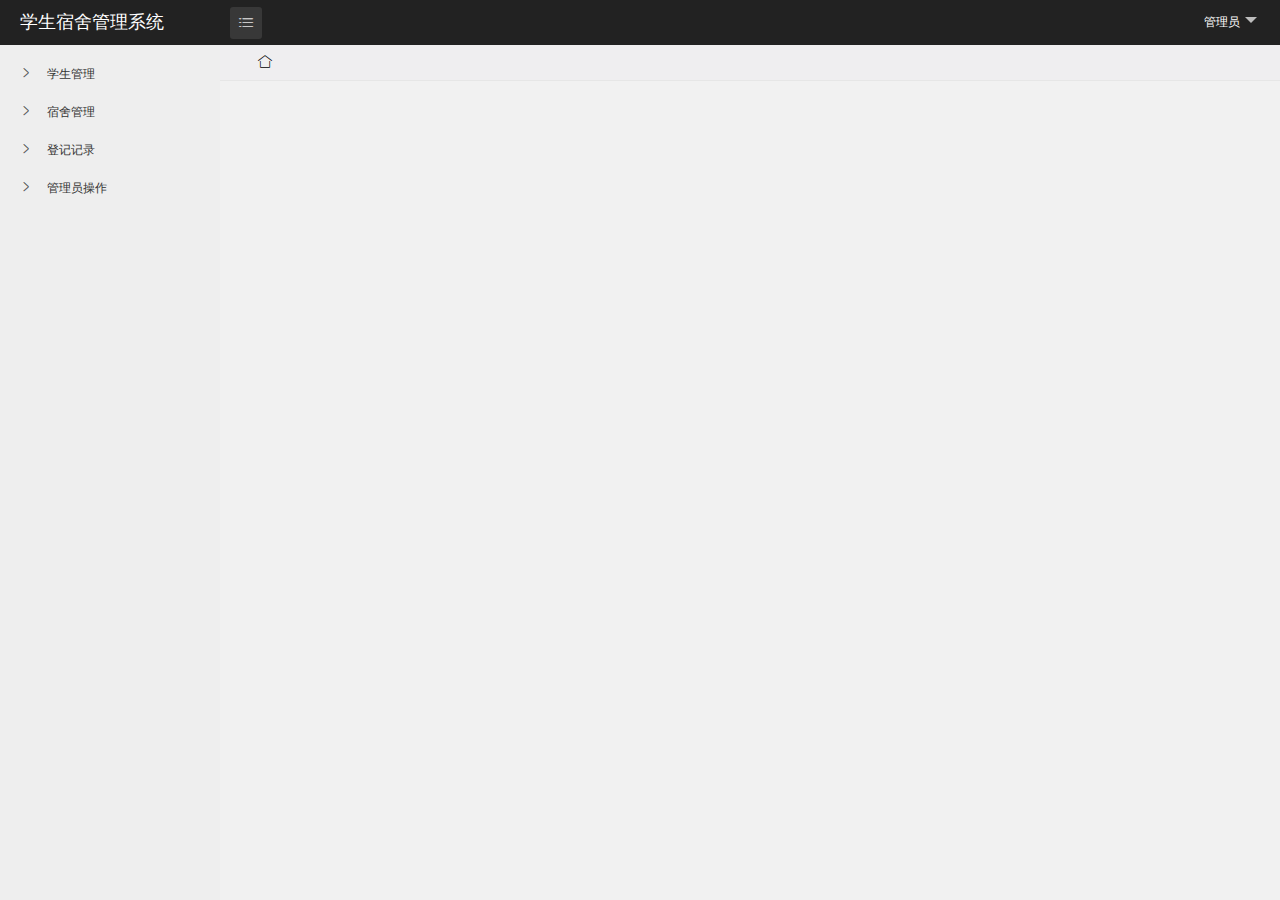
<file: src/main/resources/static/index.html>
<!doctype html>
<html class="x-admin-sm">
    <head>
        <meta charset="UTF-8">
        <title>学生宿舍管理系统</title>
        <meta name="renderer" content="webkit|ie-comp|ie-stand">
        <meta http-equiv="X-UA-Compatible" content="IE=edge,chrome=1">
        <meta name="viewport" content="width=device-width,user-scalable=yes, minimum-scale=0.4, initial-scale=0.8,target-densitydpi=low-dpi" />
        <meta http-equiv="Cache-Control" content="no-siteapp" />
        <link rel="stylesheet" href="./css/font.css">
        <link rel="stylesheet" href="./css/xadmin.css">
        <!-- <link rel="stylesheet" href="./css/theme5.css"> -->
        <script src="./lib/layui/layui.js" charset="utf-8"></script>
        <script type="text/javascript" src="./js/xadmin.js"></script>
        <!-- 让IE8/9支持媒体查询，从而兼容栅格 -->
        <!--[if lt IE 9]>
          <script src="https://cdn.staticfile.org/html5shiv/r29/html5.min.js"></script>
          <script src="https://cdn.staticfile.org/respond.js/1.4.2/respond.min.js"></script>
        <![endif]-->

    </head>
    <body class="index">
        <!-- 顶部开始 -->
        <div class="container">
            <div class="logo">
                <a href="./index.html">学生宿舍管理系统</a></div>
            <div class="left_open">
                <a><i title="展开左侧栏" class="iconfont">&#xe699;</i></a>
            </div>
            
            <ul class="layui-nav right" lay-filter="">
                <li class="layui-nav-item">
                    <a href="javascript:;">管理员</a>
                    <dl class="layui-nav-child">
                        <!-- 二级菜单 -->
                        <dd>
                            <a onclick="xadmin.open('个人信息','')">个人信息</a></dd>

                        <dd>
                            <a href="./login.html">退出</a></dd>
                    </dl>
                </li>
            </ul>
        </div>
        <!-- 顶部结束 -->


        <!-- 中部开始 -->
        <!-- 左侧菜单开始 -->
        <div class="left-nav">
            <div id="side-nav">
                <ul id="nav">
                    <li>
                        <a onclick="xadmin.add_tab('学生管理','student-admin.html')">
                            <i class="iconfont">&#xe6a7;</i>
                            <cite>学生管理</cite></a>
                    </li>

                    <li>
                        <a onclick="xadmin.add_tab('宿舍管理','dormitory-admin.html')">
                            <i class="iconfont">&#xe6a7;</i>
                            <cite>宿舍管理</cite></a>
                    </li>
                    <li>
                        <a onclick="xadmin.add_tab('登记记录','register-admin.html')">
                            <i class="iconfont">&#xe6a7;</i>
                            <cite>登记记录</cite></a>
                    </li>

                    <li>
                        <a onclick="xadmin.add_tab('管理员操作','admin-admin.html')">
                            <i class="iconfont">&#xe6a7;</i>
                            <cite>管理员操作</cite></a>
                    </li>

                </ul>
            </div>
        </div>
        <!-- <div class="x-slide_left"></div> -->
        <!-- 左侧菜单结束 -->

        <!-- 右侧主体开始 -->
        <div class="page-content">
            <div class="layui-tab tab" lay-filter="xbs_tab" lay-allowclose="false">
                <ul class="layui-tab-title">
                    <li class="home">
                        <i class="layui-icon">&#xe68e;</i></li></ul>
                <div class="layui-tab-content">
                    <div class="layui-tab-item layui-show">
<!--                        <iframe src='' frameborder="0" scrolling="yes" class="x-iframe"></iframe>-->
                    </div>
                </div>
<!--                <div id="tab_show"></div>-->
            </div>
        </div>
        <div class="page-content-bg"></div>
        <style id="theme_style"></style>
        <!-- 右侧主体结束 -->
        <!-- 中部结束 -->
    </body>

</html>
</file>
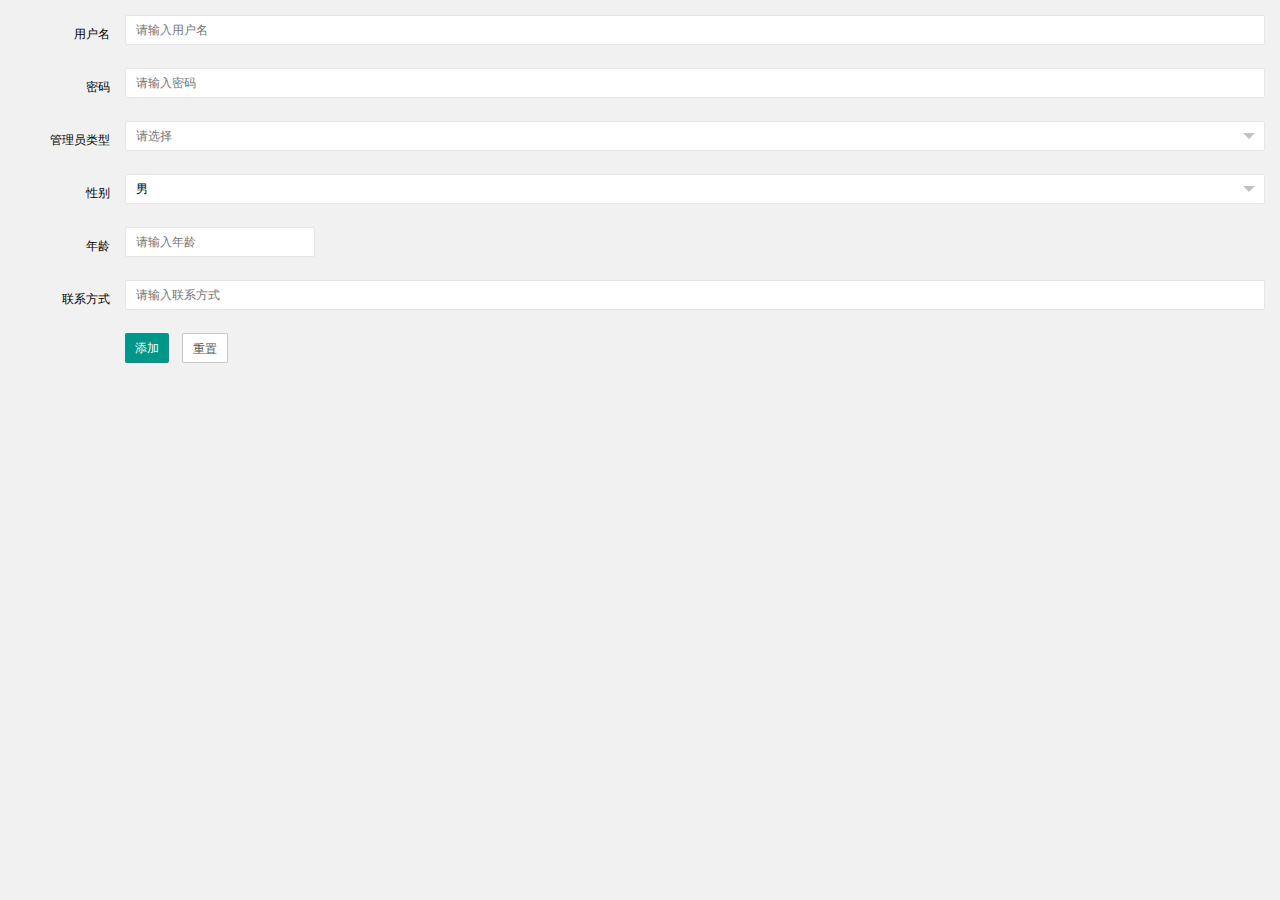
<file: src/main/resources/static/admin-admin-add.html>
<!DOCTYPE html>
<html class="x-admin-sm">

<head>
  <meta charset="UTF-8">
  <title>欢迎页面-X-admin2.2</title>
  <meta name="renderer" content="webkit">
  <meta http-equiv="X-UA-Compatible" content="IE=edge,chrome=1">
  <meta name="viewport" content="width=device-width,user-scalable=yes, minimum-scale=0.4, initial-scale=0.8,target-densitydpi=low-dpi" />
  <link rel="stylesheet" href="./css/font.css">
  <link rel="stylesheet" href="./css/xadmin.css">
  <script type="text/javascript" src="./lib/layui/layui.js" charset="utf-8"></script>
  <script type="text/javascript" src="./js/xadmin.js"></script>
  <!-- 让IE8/9支持媒体查询，从而兼容栅格 -->
  <!--[if lt IE 9]>
  <script src="https://cdn.staticfile.org/html5shiv/r29/html5.min.js"></script>
  <script src="https://cdn.staticfile.org/respond.js/1.4.2/respond.min.js"></script>
  <![endif]--></head>

<body>
<div class="layui-fluid">
  <div class="layui-row">
    <form class="layui-form" action="" id="addForm">
      <div class="layui-form-item">
        <label class="layui-form-label">用户名</label>
        <div class="layui-input-block">
          <input type="text" name="username" id="username" required  lay-verify="required" placeholder="请输入用户名" autocomplete="off" class="layui-input">
        </div>
      </div>
      <div class="layui-form-item">
        <label class="layui-form-label">密码</label>
        <div class="layui-input-block">
          <input type="password" name="password" id="password" required  lay-verify="required" placeholder="请输入密码" autocomplete="off" class="layui-input">
        </div>
      </div>
      <div class="layui-form-item">
        <label class="layui-form-label">管理员类型</label>
        <div class="layui-input-block">
          <select name="issuper" lay-verify="required">
            <option value=""></option>
            <option value="0">管理员</option>
            <option value="1">超级管理员</option>
          </select>
        </div>
      </div>
      <div class="layui-form-item">
        <label class="layui-form-label">性别</label>
        <div class="layui-input-block">
          <select name="sex" id="sex" lay-verify="required">
            <option value="男">男</option>
            <option value="女">女</option>
          </select>
        </div>
      </div>
      <div class="layui-form-item">
        <label class="layui-form-label">年龄</label>
        <div class="layui-input-inline">
          <input type="text" name="age" id="age" required lay-verify="required" placeholder="请输入年龄" autocomplete="off" class="layui-input">
        </div>
      </div>
      <div class="layui-form-item">
        <label class="layui-form-label">联系方式</label>
        <div class="layui-input-block">
          <input type="text" name="phone" id="phone" required  lay-verify="required" placeholder="请输入联系方式" autocomplete="off" class="layui-input">
        </div>
      </div>
      <div class="layui-form-item">
        <div class="layui-input-block">
          <button class="layui-btn" lay-submit lay-filter="formDemo">添加</button>
          <button type="reset" class="layui-btn layui-btn-primary">重置</button>
        </div>
      </div>
    </form>
  </div>
</div>
<script>
  //Demo
  layui.use('form', function(){
    var form = layui.form;

    //提交
    form.on('submit(formDemo)', function(data){
      $.ajax({
        url: "/admin/add",
        type: "POST",
        data: $("#addForm").serialize(),
        success: function (data) {
          alert("添加成功");   //打印提示信息
        },
        error: function (data) {
          alert("error!")
        }
      });
      return false;
    });
  });

</script>
<script>var _hmt = _hmt || []; (function() {
  var hm = document.createElement("script");
  hm.src = "https://hm.baidu.com/hm.js?b393d153aeb26b46e9431fabaf0f6190";
  var s = document.getElementsByTagName("script")[0];
  s.parentNode.insertBefore(hm, s);
})();</script>
</body>

</html>
</file>
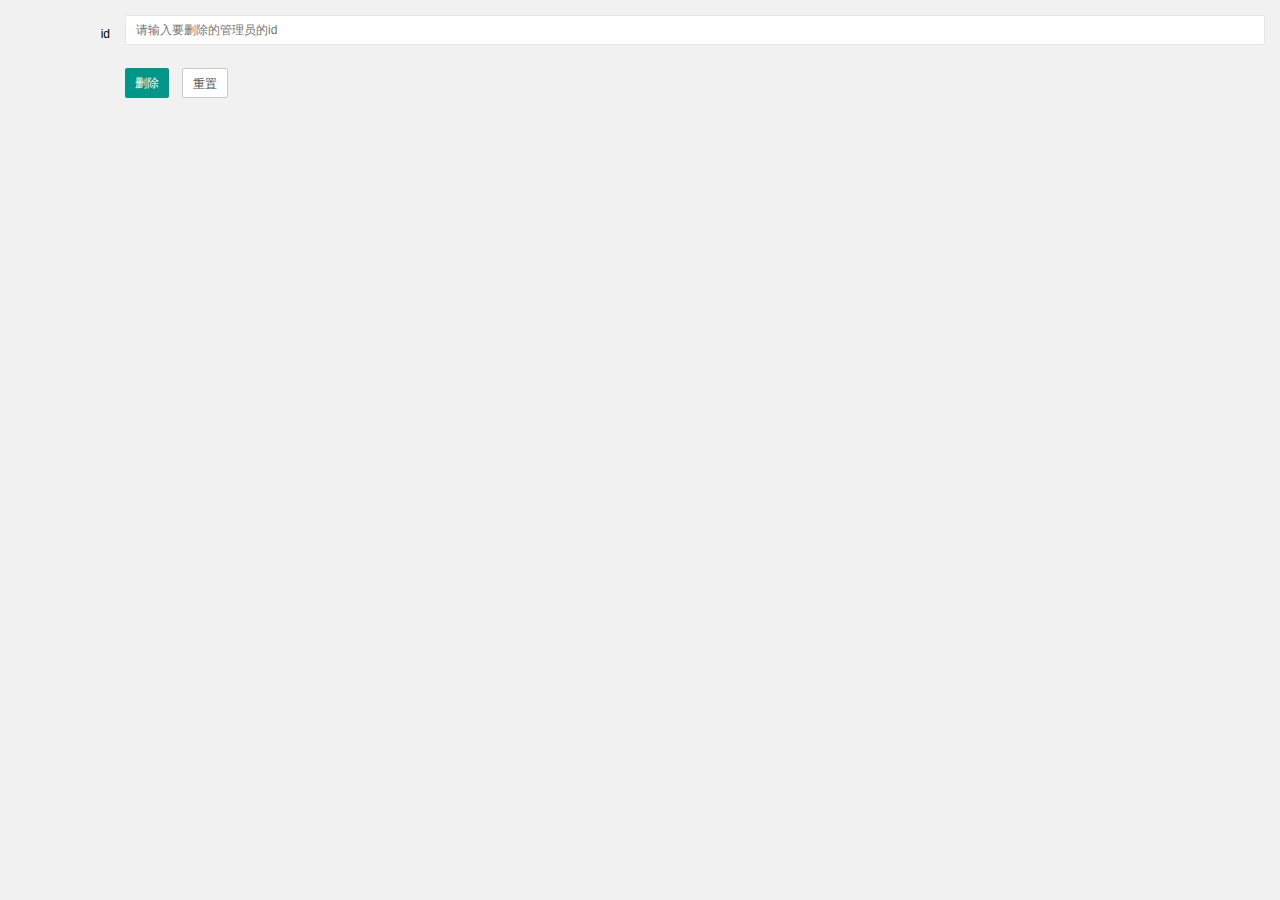
<file: src/main/resources/static/admin-admin-del.html>
<!DOCTYPE html>
<html class="x-admin-sm">

<head>
    <meta charset="UTF-8">
    <title>欢迎页面-X-admin2.2</title>
    <meta name="renderer" content="webkit">
    <meta http-equiv="X-UA-Compatible" content="IE=edge,chrome=1">
    <meta name="viewport" content="width=device-width,user-scalable=yes, minimum-scale=0.4, initial-scale=0.8,target-densitydpi=low-dpi" />
    <link rel="stylesheet" href="./css/font.css">
    <link rel="stylesheet" href="./css/xadmin.css">
    <script type="text/javascript" src="./lib/layui/layui.js" charset="utf-8"></script>
    <script type="text/javascript" src="./js/xadmin.js"></script>
    <!-- 让IE8/9支持媒体查询，从而兼容栅格 -->
    <!--[if lt IE 9]>
    <script src="https://cdn.staticfile.org/html5shiv/r29/html5.min.js"></script>
    <script src="https://cdn.staticfile.org/respond.js/1.4.2/respond.min.js"></script>
    <![endif]--></head>

<body>
<div class="layui-fluid">
    <div class="layui-row">
        <form class="layui-form" action="" id="addForm">
            <div class="layui-form-item">
                <label class="layui-form-label">id</label>
                <div class="layui-input-block">
                    <input type="text" name="id" id="id" required  lay-verify="required" placeholder="请输入要删除的管理员的id" autocomplete="off" class="layui-input">
                </div>
            </div>
            <div class="layui-form-item">
                <div class="layui-input-block">
                    <button class="layui-btn" lay-submit lay-filter="formDemo">删除</button>
                    <button type="reset" class="layui-btn layui-btn-primary">重置</button>
                </div>
            </div>
        </form>
    </div>
</div>
<script>
    //Demo
    layui.use('form', function(){
        var form = layui.form;

        //提交
        form.on('submit(formDemo)', function(id){
            $.ajax({
                url:"/admin/delete?id="+$("#id").val(),
                type:"GET",
                data:$("#id").val(),
                success:function(data){
                    console.log(this.url);
                    alert("删除成功")
                },
                error:function(data){
                    alert("error!")
                }
            });
            return false;
        });
    });

</script>

</body>

</html>
</file>
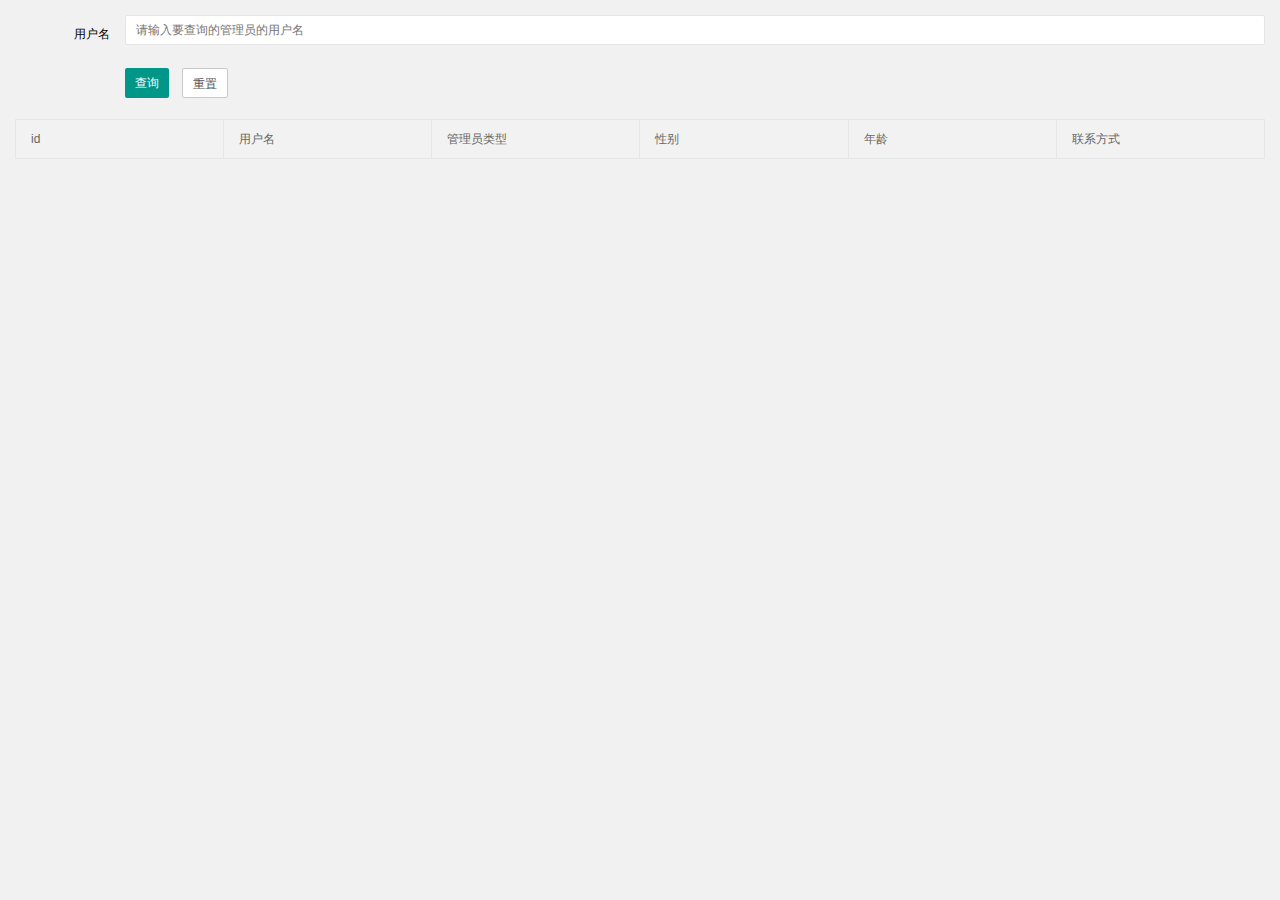
<file: src/main/resources/static/admin-admin-get.html>
<!DOCTYPE html>
<html class="x-admin-sm">

<head>
  <meta charset="UTF-8">
  <title>欢迎页面-X-admin2.2</title>
  <meta name="renderer" content="webkit">
  <meta http-equiv="X-UA-Compatible" content="IE=edge,chrome=1">
  <meta name="viewport" content="width=device-width,user-scalable=yes, minimum-scale=0.4, initial-scale=0.8,target-densitydpi=low-dpi" />
  <link rel="stylesheet" href="./css/font.css">
  <link rel="stylesheet" href="./css/xadmin.css">
  <script type="text/javascript" src="./lib/layui/layui.js" charset="utf-8"></script>
  <script type="text/javascript" src="./js/xadmin.js"></script>
  <!-- 让IE8/9支持媒体查询，从而兼容栅格 -->
  <!--[if lt IE 9]>
  <script src="https://cdn.staticfile.org/html5shiv/r29/html5.min.js"></script>
  <script src="https://cdn.staticfile.org/respond.js/1.4.2/respond.min.js"></script>
  <![endif]--></head>

<body>
<div class="layui-fluid">
  <div class="layui-row">
    <form class="layui-form" action="" id="getForm">
      <div class="layui-form-item">
        <label class="layui-form-label">用户名</label>
        <div class="layui-input-block">
          <input type="text" name="username" id="username" required  lay-verify="required" placeholder="请输入要查询的管理员的用户名" autocomplete="off" class="layui-input">
        </div>
      </div>
      <div class="layui-form-item">
        <div class="layui-input-block">
          <button class="layui-btn" lay-submit lay-filter="formDemo">查询</button>
          <button type="reset" class="layui-btn layui-btn-primary">重置</button>
        </div>
      </div>
    </form>
    <table class="layui-table" lay-filter="test">
      <thead>
      <tr>
        <th >id</th>
        <th >用户名</th>
        <th>管理员类型</th>
        <th >性别</th>
        <th>年龄</th>
        <th>联系方式</th>

      </tr>
      </thead>
      <tbody id="tbody"></tbody>
    </table>
  </div>
</div>
<script>
  //Demo
  layui.use('form', function(){
    var form = layui.form;

    //提交
    form.on('submit(formDemo)', function(id){
      $.ajax({
        url:'admin/get',
        type:'GET',
        data:$("#getForm").serialize(),
        success:function(data){
          if (data.issuper == 1){
            superinfo="超级管理员"
          }else {superinfo="管理员"};
          var htmlstr="";
          var str = "<tr><td>"+data.id
                  +"</td><td>"+data.password
                  +"</td><td>"+superinfo
                  +"</td><td>"+data.sex
                  +"</td><td>"+data.age
                  +"</td><td>"+data.phone
                  +"</td></tr>"
          htmlstr+=str;
          $("#tbody").html(htmlstr);
        },
        error:function(){
          alert('服务器执行错误！');
        }
      });
      return false;
    });
  });

</script>
<script>var _hmt = _hmt || []; (function() {
  var hm = document.createElement("script");
  hm.src = "https://hm.baidu.com/hm.js?b393d153aeb26b46e9431fabaf0f6190";
  var s = document.getElementsByTagName("script")[0];
  s.parentNode.insertBefore(hm, s);
})();</script>
</body>

</html>
</file>
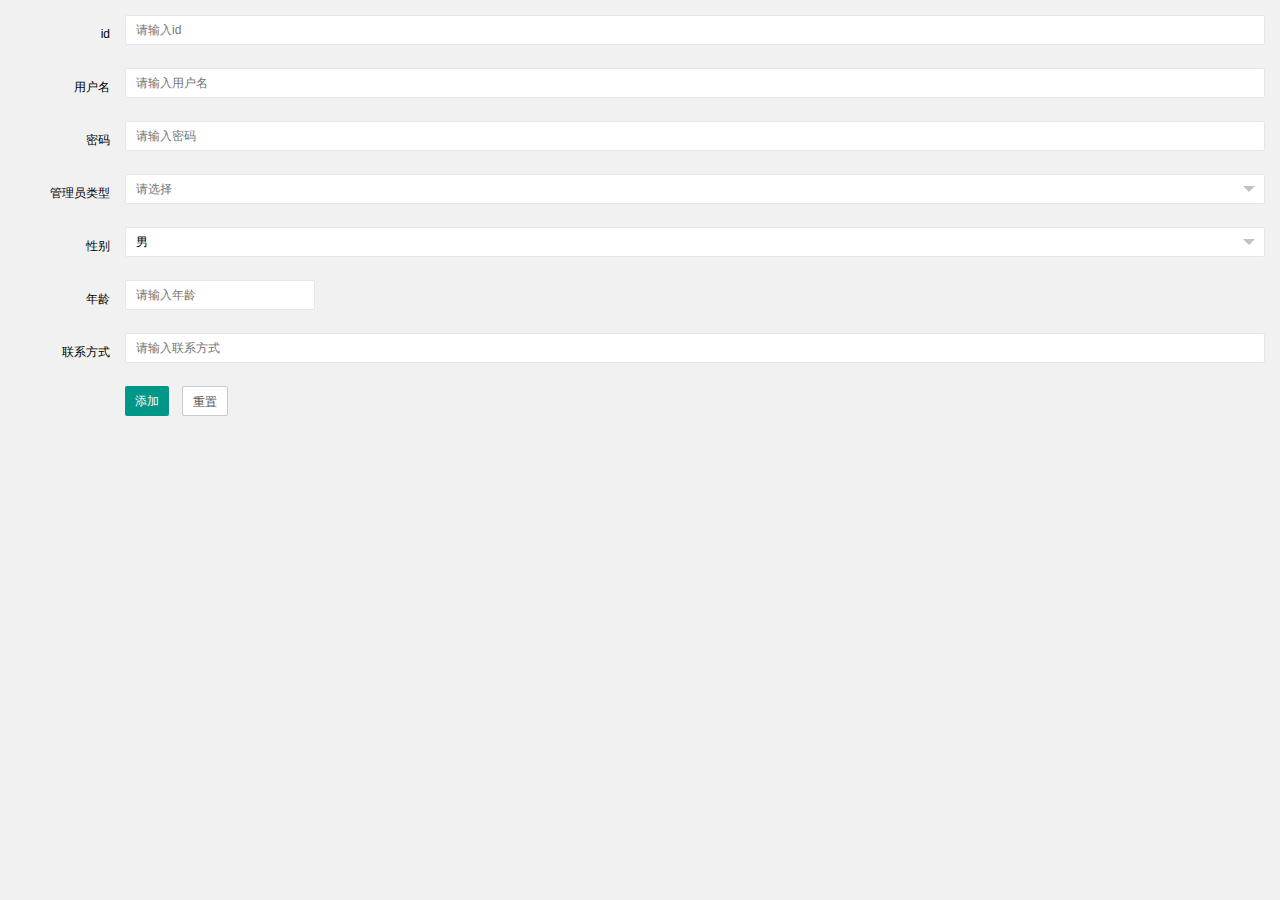
<file: src/main/resources/static/admin-admin-update.html>
<!DOCTYPE html>
<html class="x-admin-sm">

<head>
  <meta charset="UTF-8">
  <title>欢迎页面-X-admin2.2</title>
  <meta name="renderer" content="webkit">
  <meta http-equiv="X-UA-Compatible" content="IE=edge,chrome=1">
  <meta name="viewport" content="width=device-width,user-scalable=yes, minimum-scale=0.4, initial-scale=0.8,target-densitydpi=low-dpi" />
  <link rel="stylesheet" href="./css/font.css">
  <link rel="stylesheet" href="./css/xadmin.css">
  <script type="text/javascript" src="./lib/layui/layui.js" charset="utf-8"></script>
  <script type="text/javascript" src="./js/xadmin.js"></script>
  <!-- 让IE8/9支持媒体查询，从而兼容栅格 -->
  <!--[if lt IE 9]>
  <script src="https://cdn.staticfile.org/html5shiv/r29/html5.min.js"></script>
  <script src="https://cdn.staticfile.org/respond.js/1.4.2/respond.min.js"></script>
  <![endif]--></head>

<body>
<div class="layui-fluid">
  <div class="layui-row">
    <form class="layui-form" action="" id="editForm">
      <div class="layui-form-item">
        <label class="layui-form-label">id</label>
        <div class="layui-input-block">
          <input type="text" name="id" id="id" required  lay-verify="required" placeholder="请输入id" autocomplete="off" class="layui-input">
        </div>
      </div>
      <div class="layui-form-item">
        <label class="layui-form-label">用户名</label>
        <div class="layui-input-block">
          <input type="text" name="username" id="username" required  lay-verify="required" placeholder="请输入用户名" autocomplete="off" class="layui-input">
        </div>
      </div>
      <div class="layui-form-item">
        <label class="layui-form-label">密码</label>
        <div class="layui-input-block">
          <input type="password" name="password" id="password" required  lay-verify="required" placeholder="请输入密码" autocomplete="off" class="layui-input">
        </div>
      </div>
      <div class="layui-form-item">
        <label class="layui-form-label">管理员类型</label>
        <div class="layui-input-block">
          <select name="issuper" lay-verify="required">
            <option value=""></option>
            <option value="0">管理员</option>
            <option value="1">超级管理员</option>
          </select>
        </div>
      </div>
      <div class="layui-form-item">
        <label class="layui-form-label">性别</label>
        <div class="layui-input-block">
          <select name="sex" id="sex" lay-verify="required">
            <option value="男">男</option>
            <option value="女">女</option>
          </select>
        </div>
      </div>
      <div class="layui-form-item">
        <label class="layui-form-label">年龄</label>
        <div class="layui-input-inline">
          <input type="text" name="age" id="age" required lay-verify="required" placeholder="请输入年龄" autocomplete="off" class="layui-input">
        </div>
      </div>
      <div class="layui-form-item">
        <label class="layui-form-label">联系方式</label>
        <div class="layui-input-block">
          <input type="text" name="phone" id="phone" required  lay-verify="required" placeholder="请输入联系方式" autocomplete="off" class="layui-input">
        </div>
      </div>
      <div class="layui-form-item">
        <div class="layui-input-block">
          <button class="layui-btn" lay-submit lay-filter="formDemo">添加</button>
          <button type="reset" class="layui-btn layui-btn-primary">重置</button>
        </div>
      </div>
    </form>
  </div>
</div>
<script>
  //Demo
  layui.use('form', function(){
    var form = layui.form;

    //提交
    form.on('submit(formDemo)', function(data){
      $.ajax({
        url: "/admin/update",
        type: "POST",
        data: $("#editForm").serialize(),
        success: function(data) {
          console.log(data);
          alert('更新成功');
        },
        error: function(data) {
          alert('更新失败!');
        }
      });
      return false;
    });
  });

</script>
<script>var _hmt = _hmt || []; (function() {
  var hm = document.createElement("script");
  hm.src = "https://hm.baidu.com/hm.js?b393d153aeb26b46e9431fabaf0f6190";
  var s = document.getElementsByTagName("script")[0];
  s.parentNode.insertBefore(hm, s);
})();</script>
</body>

</html>
</file>
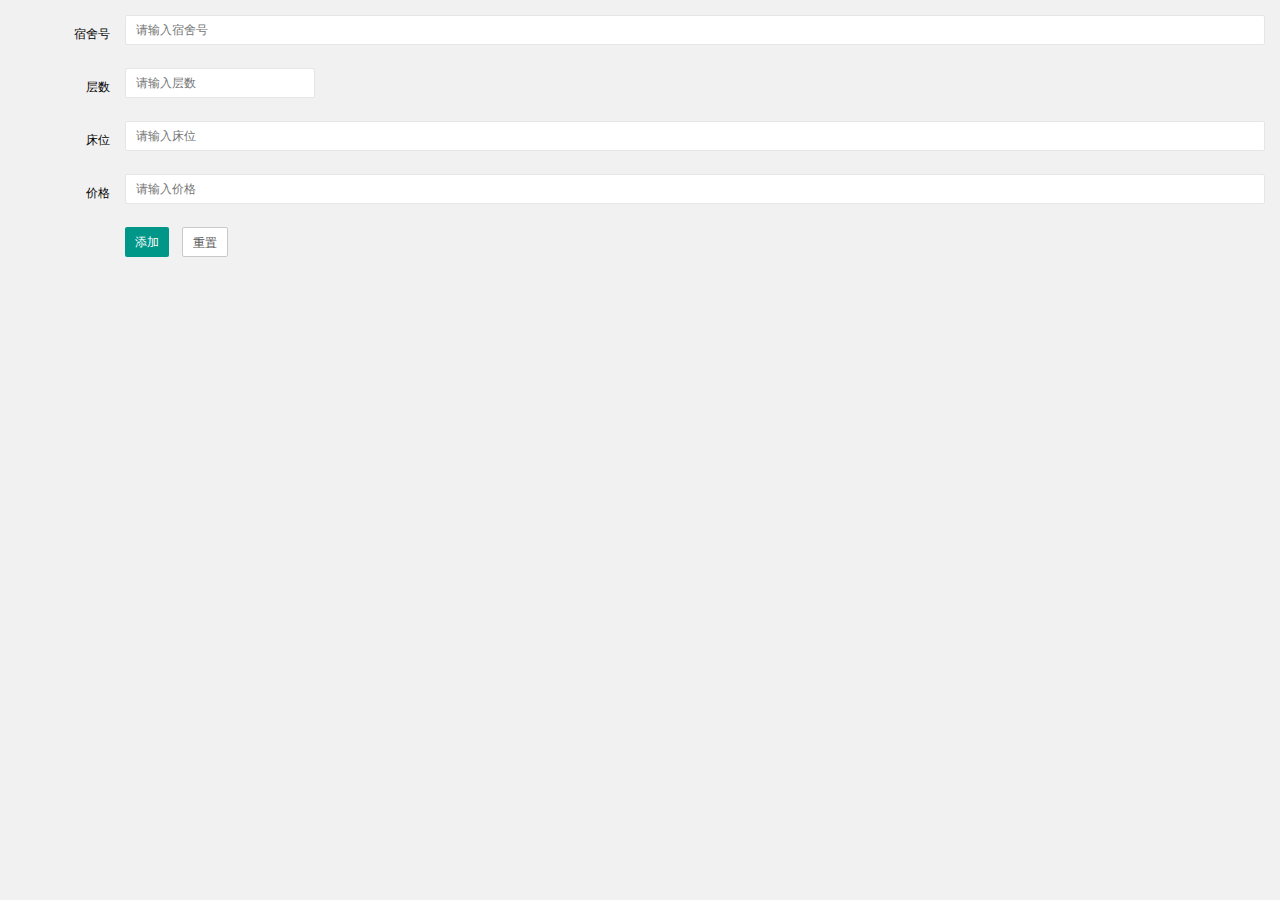
<file: src/main/resources/static/dormitory-admin-add.html>
<!DOCTYPE html>
<html class="x-admin-sm">

<head>
  <meta charset="UTF-8">
  <title>欢迎页面-X-admin2.2</title>
  <meta name="renderer" content="webkit">
  <meta http-equiv="X-UA-Compatible" content="IE=edge,chrome=1">
  <meta name="viewport" content="width=device-width,user-scalable=yes, minimum-scale=0.4, initial-scale=0.8,target-densitydpi=low-dpi" />
  <link rel="stylesheet" href="./css/font.css">
  <link rel="stylesheet" href="./css/xadmin.css">
  <script type="text/javascript" src="./lib/layui/layui.js" charset="utf-8"></script>
  <script type="text/javascript" src="./js/xadmin.js"></script>
  <!-- 让IE8/9支持媒体查询，从而兼容栅格 -->
  <!--[if lt IE 9]>
  <script src="https://cdn.staticfile.org/html5shiv/r29/html5.min.js"></script>
  <script src="https://cdn.staticfile.org/respond.js/1.4.2/respond.min.js"></script>
  <![endif]--></head>

<body>
<div class="layui-fluid">
  <div class="layui-row">
    <form class="layui-form" action="" id="addForm">
        <div class="layui-form-item">
          <label class="layui-form-label">宿舍号</label>
          <div class="layui-input-block">
            <input type="text" name="dormitoryid" id="dormitoryid" required  lay-verify="required" placeholder="请输入宿舍号" autocomplete="off" class="layui-input">
          </div>
        </div>
        <div class="layui-form-item">
          <label class="layui-form-label">层数</label>
          <div class="layui-input-inline">
            <input type="text" name="floor" id="floor" required lay-verify="required" placeholder="请输入层数" autocomplete="off" class="layui-input">
          </div>
        </div>
        <div class="layui-form-item">
          <label class="layui-form-label">床位</label>
          <div class="layui-input-block">
            <input type="text" name="bed" id="bed" required  lay-verify="required" placeholder="请输入床位" autocomplete="off" class="layui-input">
          </div>
        </div><div class="layui-form-item">
        <label class="layui-form-label">价格</label>
        <div class="layui-input-block">
          <input type="text" name="price" id="price" required  lay-verify="required" placeholder="请输入价格" autocomplete="off" class="layui-input">
        </div>
      </div>
        <div class="layui-form-item">
          <div class="layui-input-block">
            <button class="layui-btn" lay-submit lay-filter="formDemo">添加</button>
            <button type="reset" class="layui-btn layui-btn-primary">重置</button>
          </div>
        </div>
    </form>
  </div>
</div>
<script>
  //Demo
  layui.use('form', function(){
    var form = layui.form;

    //提交
    form.on('submit(formDemo)', function(data){
      $.ajax({
        url: "/dormitory/add",
        type: "POST",
        data: $("#addForm").serialize(),
        success: function (data) {
          alert("添加成功");   //打印提示信息
        },
        error: function (data) {
          alert("error!")
        }
      });
      return false;
    });
  });

</script>
<script>var _hmt = _hmt || []; (function() {
  var hm = document.createElement("script");
  hm.src = "https://hm.baidu.com/hm.js?b393d153aeb26b46e9431fabaf0f6190";
  var s = document.getElementsByTagName("script")[0];
  s.parentNode.insertBefore(hm, s);
})();</script>
</body>

</html>
</file>
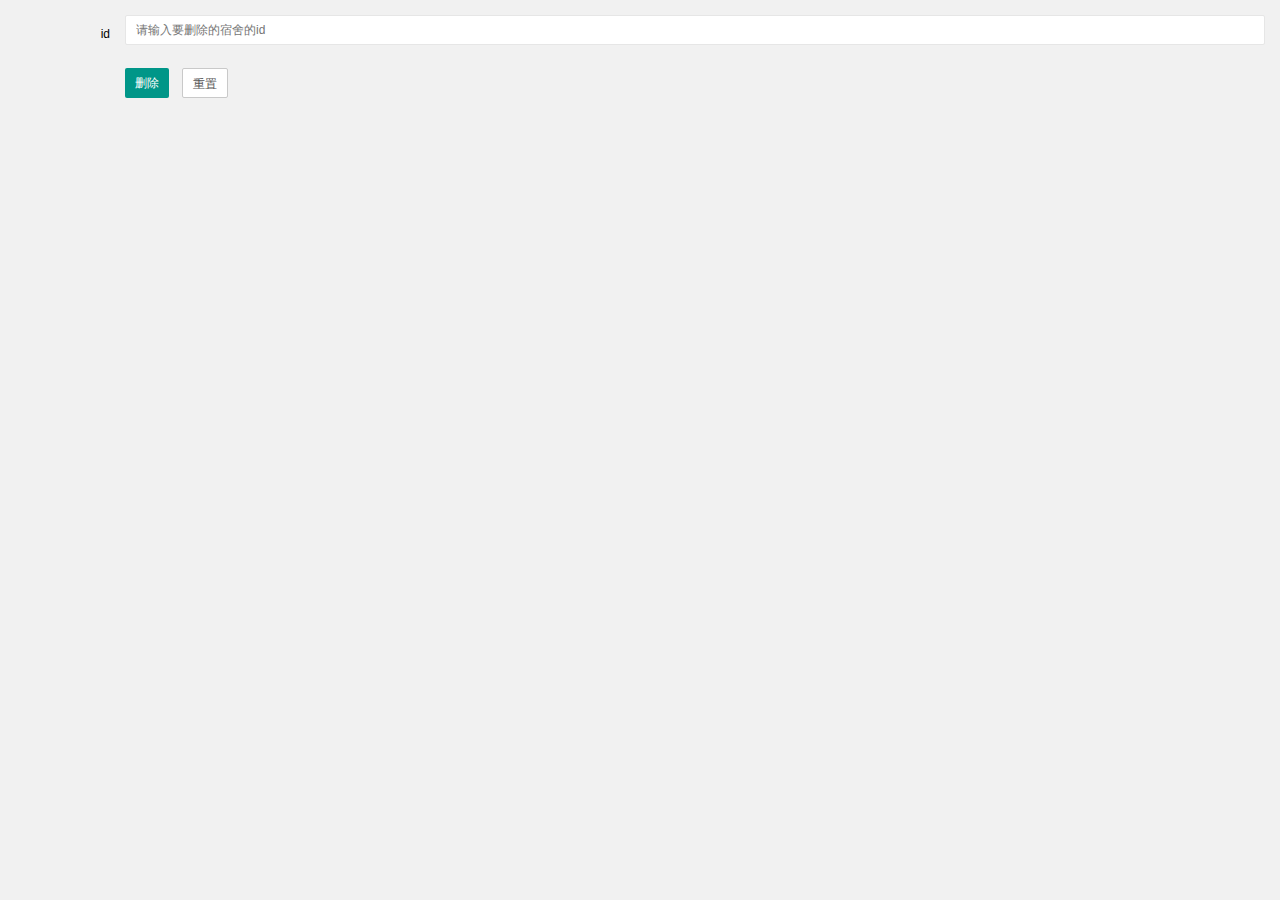
<file: src/main/resources/static/dormitory-admin-del.html>
<!DOCTYPE html>
<html class="x-admin-sm">

<head>
  <meta charset="UTF-8">
  <title>欢迎页面-X-admin2.2</title>
  <meta name="renderer" content="webkit">
  <meta http-equiv="X-UA-Compatible" content="IE=edge,chrome=1">
  <meta name="viewport" content="width=device-width,user-scalable=yes, minimum-scale=0.4, initial-scale=0.8,target-densitydpi=low-dpi" />
  <link rel="stylesheet" href="./css/font.css">
  <link rel="stylesheet" href="./css/xadmin.css">
  <script type="text/javascript" src="./lib/layui/layui.js" charset="utf-8"></script>
  <script type="text/javascript" src="./js/xadmin.js"></script>
  <!-- 让IE8/9支持媒体查询，从而兼容栅格 -->
  <!--[if lt IE 9]>
  <script src="https://cdn.staticfile.org/html5shiv/r29/html5.min.js"></script>
  <script src="https://cdn.staticfile.org/respond.js/1.4.2/respond.min.js"></script>
  <![endif]--></head>

<body>
<div class="layui-fluid">
  <div class="layui-row">
    <form class="layui-form" action="" id="iddelete">
      <div class="layui-form-item">
        <label class="layui-form-label">id</label>
        <div class="layui-input-block">
          <input type="text" name="id" id="id" required  lay-verify="required" placeholder="请输入要删除的宿舍的id" autocomplete="off" class="layui-input">
        </div>
      </div>
      <div class="layui-form-item">
        <div class="layui-input-block">
          <button class="layui-btn" lay-submit lay-filter="formDemo">删除</button>
          <button type="reset" class="layui-btn layui-btn-primary">重置</button>
        </div>
      </div>
    </form>
  </div>
</div>
<script>
  //Demo
  layui.use('form', function(){
    var form = layui.form;

    //提交
    form.on('submit(formDemo)', function(id){
      $.ajax({
        url:"/dormitory/delete?id="+$("#id").val(),
        type:"GET",
        data:$("#id").val(),
        success:function(data){
          alert("删除成功")
        },
        error:function(data){
          alert("error!")
        }
      });
      return false;
    });
  });

</script>
<script>var _hmt = _hmt || []; (function() {
  var hm = document.createElement("script");
  hm.src = "https://hm.baidu.com/hm.js?b393d153aeb26b46e9431fabaf0f6190";
  var s = document.getElementsByTagName("script")[0];
  s.parentNode.insertBefore(hm, s);
})();</script>
</body>

</html>
</file>
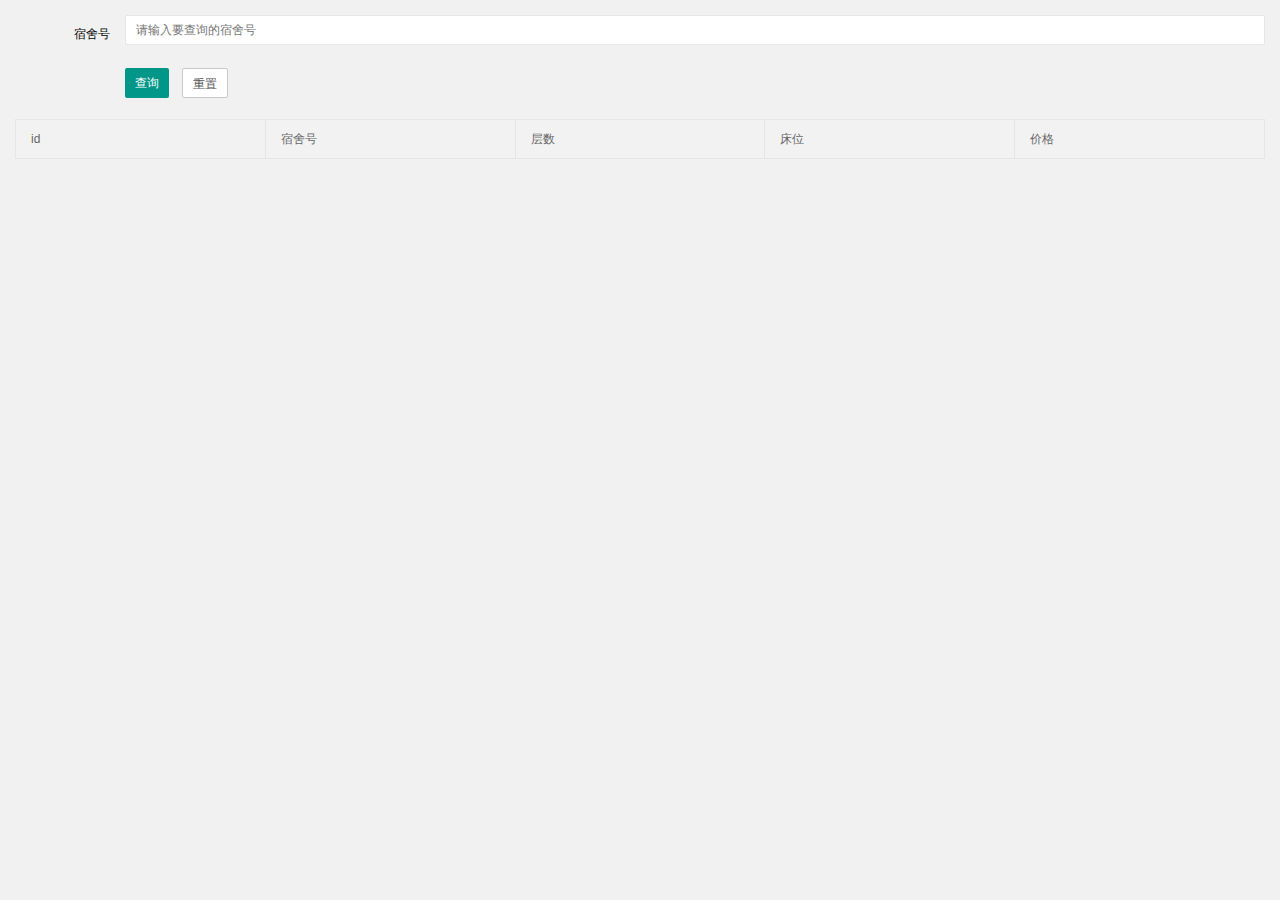
<file: src/main/resources/static/dormitory-admin-get.html>
<!DOCTYPE html>
<html class="x-admin-sm">

<head>
    <meta charset="UTF-8">
    <title>欢迎页面-X-admin2.2</title>
    <meta name="renderer" content="webkit">
    <meta http-equiv="X-UA-Compatible" content="IE=edge,chrome=1">
    <meta name="viewport" content="width=device-width,user-scalable=yes, minimum-scale=0.4, initial-scale=0.8,target-densitydpi=low-dpi" />
    <link rel="stylesheet" href="./css/font.css">
    <link rel="stylesheet" href="./css/xadmin.css">
    <script type="text/javascript" src="./lib/layui/layui.js" charset="utf-8"></script>
    <script type="text/javascript" src="./js/xadmin.js"></script>
    <!-- 让IE8/9支持媒体查询，从而兼容栅格 -->
    <!--[if lt IE 9]>
    <script src="https://cdn.staticfile.org/html5shiv/r29/html5.min.js"></script>
    <script src="https://cdn.staticfile.org/respond.js/1.4.2/respond.min.js"></script>
    <![endif]--></head>

<body>
<div class="layui-fluid">
    <div class="layui-row">
        <form class="layui-form" action="" id="getForm">
            <div class="layui-form-item">
                <label class="layui-form-label">宿舍号</label>
                <div class="layui-input-block">
                    <input type="text" name="dormitoryid" id="dormitoryid" required  lay-verify="required" placeholder="请输入要查询的宿舍号" autocomplete="off" class="layui-input">
                </div>
            </div>
            <div class="layui-form-item">
                <div class="layui-input-block">
                    <button class="layui-btn" lay-submit lay-filter="formDemo">查询</button>
                    <button type="reset" class="layui-btn layui-btn-primary">重置</button>
                </div>
            </div>
        </form>
        <table class="layui-table" lay-filter="test">
            <thead>
            <tr>
                <th >id</th>
                <th>宿舍号</th>
                <th>层数</th>
                <th>床位</th>
                <th>价格</th>
            </tr>
            </thead>
            <tbody id="tbody"></tbody>
        </table>
    </div>
</div>
<script>
    //Demo
    layui.use('form', function(){
        var form = layui.form;

        //提交
        form.on('submit(formDemo)', function(){
            $.ajax({
                url:'dormitory/get',
                type:'GET',
                data:$("#getForm").serialize(),
                success:function(data){
                    var htmlstr="";
                    var str = "<tr><td>"+data.id
                        +"</td><td>"+data.dormitoryid
                        +"</td><td>"+data.floor
                        +"</td><td>"+data.bed
                        +"</td><td>"+data.price
                        +"</td></tr>"
                    htmlstr+=str;
                    $("#tbody").html(htmlstr);
                },
                error:function(){
                    alert('服务器执行错误！');
                }
            });
            return false;
        });
    });

</script>
<script>var _hmt = _hmt || []; (function() {
    var hm = document.createElement("script");
    hm.src = "https://hm.baidu.com/hm.js?b393d153aeb26b46e9431fabaf0f6190";
    var s = document.getElementsByTagName("script")[0];
    s.parentNode.insertBefore(hm, s);
})();</script>
</body>

</html>
</file>
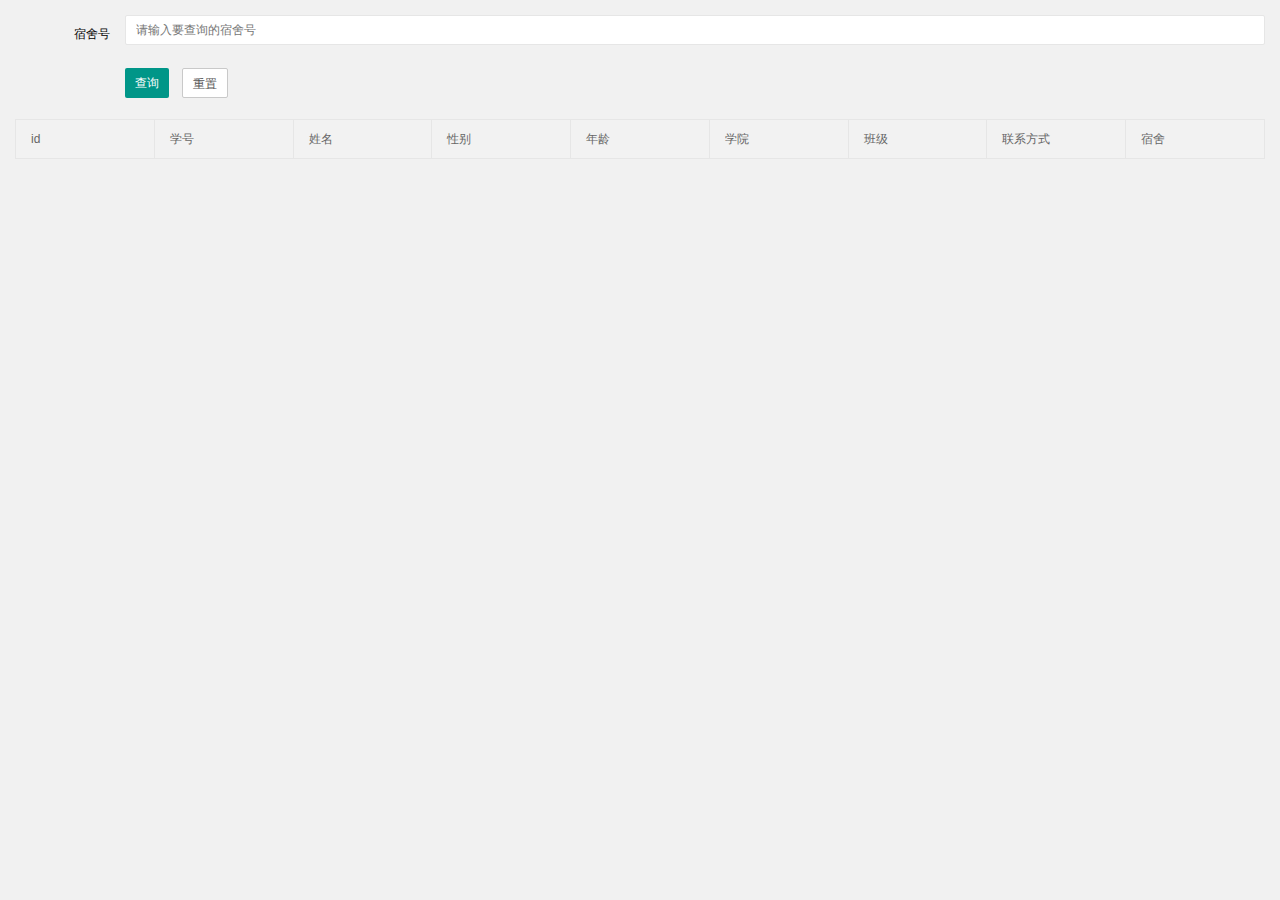
<file: src/main/resources/static/dormitory-admin-getstudentall.html>
<!DOCTYPE html>
<html class="x-admin-sm">

<head>
  <meta charset="UTF-8">
  <title>欢迎页面-X-admin2.2</title>
  <meta name="renderer" content="webkit">
  <meta http-equiv="X-UA-Compatible" content="IE=edge,chrome=1">
  <meta name="viewport" content="width=device-width,user-scalable=yes, minimum-scale=0.4, initial-scale=0.8,target-densitydpi=low-dpi" />
  <link rel="stylesheet" href="./css/font.css">
  <link rel="stylesheet" href="./css/xadmin.css">
  <script type="text/javascript" src="./lib/layui/layui.js" charset="utf-8"></script>
  <script type="text/javascript" src="./js/xadmin.js"></script>
  <!-- 让IE8/9支持媒体查询，从而兼容栅格 -->
  <!--[if lt IE 9]>
  <script src="https://cdn.staticfile.org/html5shiv/r29/html5.min.js"></script>
  <script src="https://cdn.staticfile.org/respond.js/1.4.2/respond.min.js"></script>
  <![endif]--></head>

<body>
<div class="layui-fluid">
  <div class="layui-row">
    <form class="layui-form" action="" id="getForm">
      <div class="layui-form-item">
        <label class="layui-form-label">宿舍号</label>
        <div class="layui-input-block">
          <input type="text" name="dormitory" id="dormitory" required  lay-verify="required" placeholder="请输入要查询的宿舍号" autocomplete="off" class="layui-input">
        </div>
      </div>
      <div class="layui-form-item">
        <div class="layui-input-block">
          <button class="layui-btn" lay-submit lay-filter="formDemo">查询</button>
          <button type="reset" class="layui-btn layui-btn-primary">重置</button>
        </div>
      </div>
    </form>
    <table class="layui-table" lay-filter="test">
      <thead>
      <tr>
        <th >id</th>
        <th >学号</th>
        <th>姓名</th>
        <th >性别</th>
        <th>年龄</th>
        <th >学院</th>
        <th >班级</th>
        <th >联系方式</th>
        <th >宿舍</th>
      </tr>
      </thead>
      <tbody id="tbody"></tbody>
    </table>
  </div>
</div>
<script>
  //Demo
  layui.use('form', function(){
    var form = layui.form;

    //提交
    form.on('submit(formDemo)', function(){
      $.ajax({
        url:'/student/getstudentall',
        type:'GET',
        data: $("#getForm").serialize(),
        dataType:'json',
        success:function(data){
          var htmlstr="";
          for(var i=0;i<data.length;i++){
            var student = data[i];
            var str = "<tr><td>"+student.id
                    +"</td><td>"+student.studentid
                    +"</td><td>"+student.studentname
                    +"</td><td>"+student.sex
                    +"</td><td>"+student.age
                    +"</td><td>"+student.department
                    +"</td><td>"+student.grade
                    +"</td><td>"+student.phone
                    +"</td><td>"+student.dormitory
                    +"</td></tr>"
            htmlstr+=str;
          }
          $("#tbody").html(htmlstr);
          alert("查看成功，屏幕有些小可能信息显示不完全，请打开全面浏览！")
        },
        error:function(){
          alert('服务器执行错误！');
        }
      });
      return false;
    });
  });

</script>
<script>var _hmt = _hmt || []; (function() {
  var hm = document.createElement("script");
  hm.src = "https://hm.baidu.com/hm.js?b393d153aeb26b46e9431fabaf0f6190";
  var s = document.getElementsByTagName("script")[0];
  s.parentNode.insertBefore(hm, s);
})();</script>
</body>

</html>
</file>
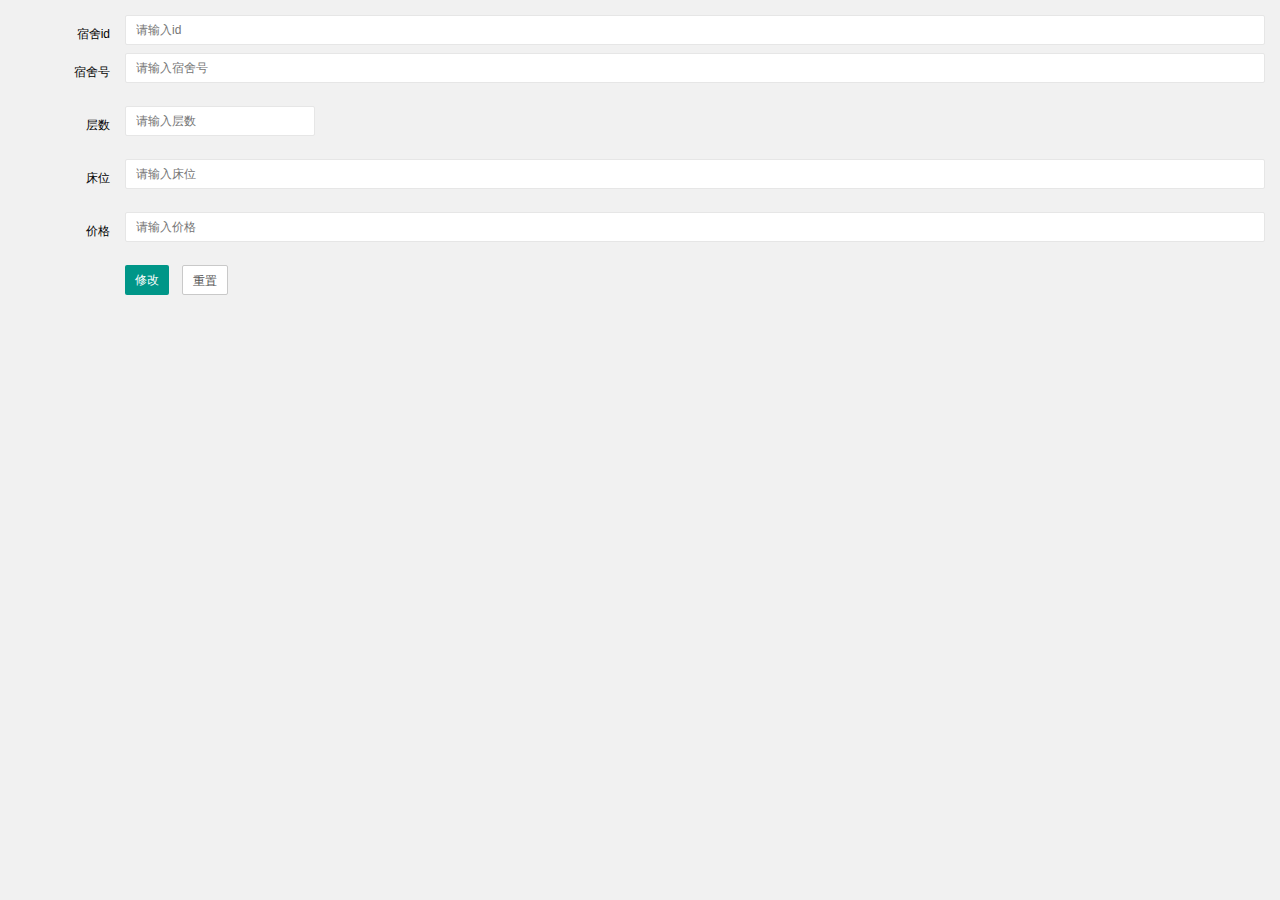
<file: src/main/resources/static/dormitory-admin-update.html>
<!DOCTYPE html>
<html class="x-admin-sm">

<head>
    <meta charset="UTF-8">
    <title>欢迎页面-X-admin2.2</title>
    <meta name="renderer" content="webkit">
    <meta http-equiv="X-UA-Compatible" content="IE=edge,chrome=1">
    <meta name="viewport" content="width=device-width,user-scalable=yes, minimum-scale=0.4, initial-scale=0.8,target-densitydpi=low-dpi" />
    <link rel="stylesheet" href="./css/font.css">
    <link rel="stylesheet" href="./css/xadmin.css">
    <script type="text/javascript" src="./lib/layui/layui.js" charset="utf-8"></script>
    <script type="text/javascript" src="./js/xadmin.js"></script>
    <!-- 让IE8/9支持媒体查询，从而兼容栅格 -->
    <!--[if lt IE 9]>
    <script src="https://cdn.staticfile.org/html5shiv/r29/html5.min.js"></script>
    <script src="https://cdn.staticfile.org/respond.js/1.4.2/respond.min.js"></script>
    <![endif]--></head>

<body>
<div class="layui-fluid">
    <div class="layui-row">
        <form class="layui-form" action="" id="addForm">
            <div class="layui-form-item">
                <label class="layui-form-label">宿舍id</label>
                <div class="layui-input-block">
                    <input type="text" name="id" id="id" required  lay-verify="required" placeholder="请输入id" autocomplete="off" class="layui-input">
                </div>
                <div class="layui-form-item">
                    <label class="layui-form-label">宿舍号</label>
                    <div class="layui-input-block">
                        <input type="text" name="dormitoryid" id="dormitoryid" required  lay-verify="required" placeholder="请输入宿舍号" autocomplete="off" class="layui-input">
                    </div>
                </div>
                <div class="layui-form-item">
                    <label class="layui-form-label">层数</label>
                    <div class="layui-input-inline">
                        <input type="text" name="floor" id="floor" required lay-verify="required" placeholder="请输入层数" autocomplete="off" class="layui-input">
                    </div>
                </div>
                <div class="layui-form-item">
                    <label class="layui-form-label">床位</label>
                    <div class="layui-input-block">
                        <input type="text" name="bed" id="bed" required  lay-verify="required" placeholder="请输入床位" autocomplete="off" class="layui-input">
                    </div>
                </div><div class="layui-form-item">
                <label class="layui-form-label">价格</label>
                <div class="layui-input-block">
                    <input type="text" name="price" id="price" required  lay-verify="required" placeholder="请输入价格" autocomplete="off" class="layui-input">
                </div>
            </div>
                <div class="layui-form-item">
                    <div class="layui-input-block">
                        <button class="layui-btn" lay-submit lay-filter="formDemo">修改</button>
                        <button type="reset" class="layui-btn layui-btn-primary">重置</button>
                    </div>
                </div>
        </form>
    </div>
</div>
<script>
    //Demo
    layui.use('form', function(){
        var form = layui.form;

        //提交
        form.on('submit(formDemo)', function(data){
            $.ajax({
                url: "/dormitory/update",
                type: "POST",
                data: $("#addForm").serialize(),
                success: function (data) {
                    alert("修改宿舍成功");   //打印提示信息
                },
                error: function (data) {
                    alert("修改宿舍失败!")
                }
            });
            return false;
        });
    });

</script>
<script>var _hmt = _hmt || []; (function() {
    var hm = document.createElement("script");
    hm.src = "https://hm.baidu.com/hm.js?b393d153aeb26b46e9431fabaf0f6190";
    var s = document.getElementsByTagName("script")[0];
    s.parentNode.insertBefore(hm, s);
})();</script>
</body>

</html>
</file>
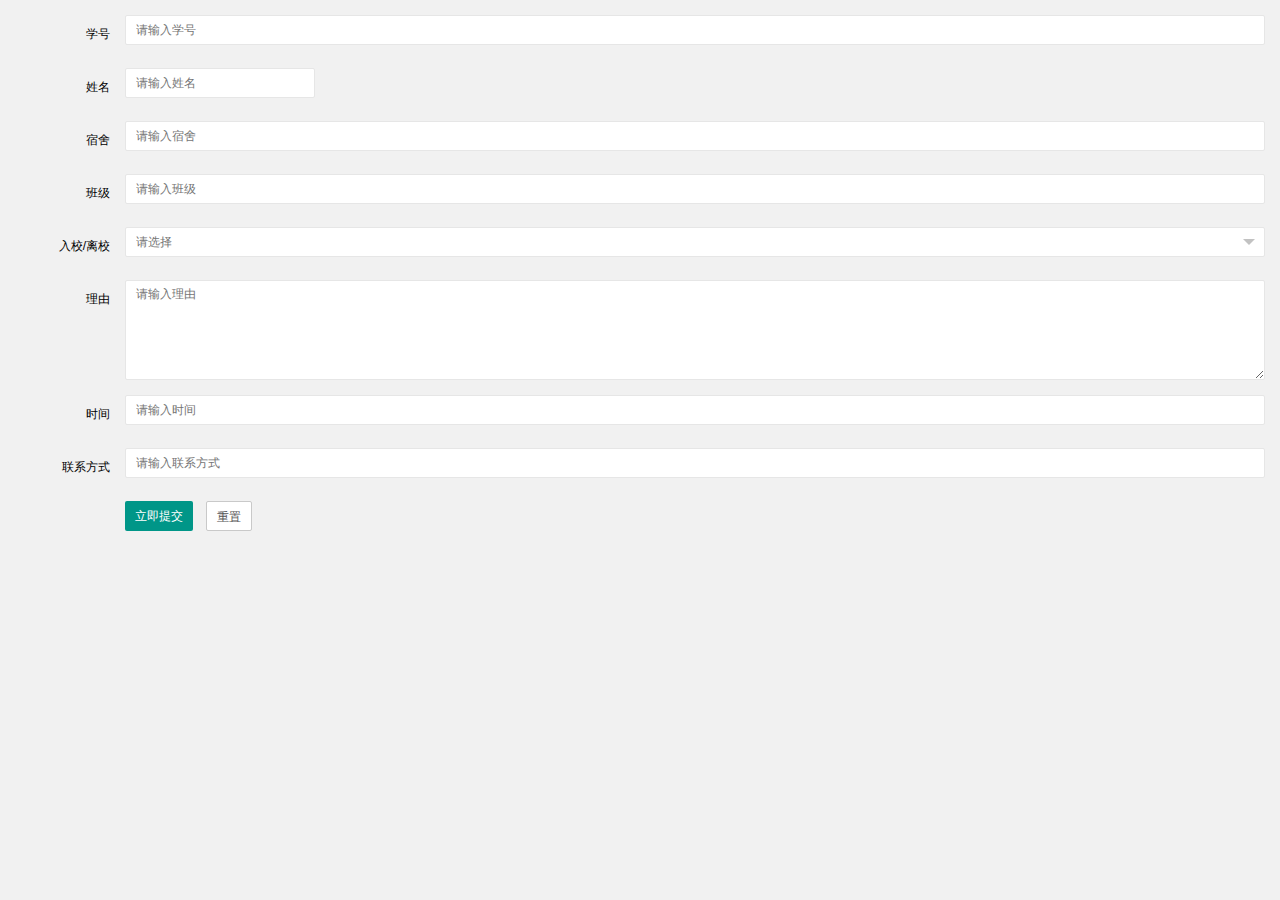
<file: src/main/resources/static/register-admin-add.html>
<!DOCTYPE html>
<html class="x-admin-sm">

<head>
  <meta charset="UTF-8">
  <title>欢迎页面-X-admin2.2</title>
  <meta name="renderer" content="webkit">
  <meta http-equiv="X-UA-Compatible" content="IE=edge,chrome=1">
  <meta name="viewport" content="width=device-width,user-scalable=yes, minimum-scale=0.4, initial-scale=0.8,target-densitydpi=low-dpi" />
  <link rel="stylesheet" href="./css/font.css">
  <link rel="stylesheet" href="./css/xadmin.css">
  <script type="text/javascript" src="./lib/layui/layui.js" charset="utf-8"></script>
  <script type="text/javascript" src="./js/xadmin.js"></script>
  <!-- 让IE8/9支持媒体查询，从而兼容栅格 -->
  <!--[if lt IE 9]>
  <script src="https://cdn.staticfile.org/html5shiv/r29/html5.min.js"></script>
  <script src="https://cdn.staticfile.org/respond.js/1.4.2/respond.min.js"></script>
  <![endif]--></head>

<body>
<div class="layui-fluid">
    <div class="layui-row">
      <form class="layui-form" action="" id="addForm">

        <div class="layui-form-item">
          <label class="layui-form-label">学号</label>
          <div class="layui-input-block">
            <input type="text" name="studentid" id="studentid" required  lay-verify="required" placeholder="请输入学号" autocomplete="off" class="layui-input">
          </div>
        </div>
        <div class="layui-form-item">
          <label class="layui-form-label">姓名</label>
          <div class="layui-input-inline">
            <input type="text" name="studentname" id="studentname" required lay-verify="required" placeholder="请输入姓名" autocomplete="off" class="layui-input">
          </div>
        </div>
        <div class="layui-form-item">
          <label class="layui-form-label">宿舍</label>
          <div class="layui-input-block">
            <input type="text" name="dormotoryid" id="dormotoryid" required  lay-verify="required" placeholder="请输入宿舍" autocomplete="off" class="layui-input">
          </div>
        </div><div class="layui-form-item">
        <label class="layui-form-label">班级</label>
        <div class="layui-input-block">
          <input type="text" name="grade" id="grade" required  lay-verify="required" placeholder="请输入班级" autocomplete="off" class="layui-input">
        </div>
      </div>
        <div class="layui-form-item">
          <label class="layui-form-label">入校/离校</label>
          <div class="layui-input-block">
            <select name="comeout" lay-verify="required">
              <option value=""></option>
              <option value="0">入校</option>
              <option value="1">离校</option>
            </select>
          </div>
        </div>
        <div class="layui-form-item layui-form-text">
          <label class="layui-form-label">理由</label>
          <div class="layui-input-block">
            <textarea name="reason" id="reason" placeholder="请输入理由" class="layui-textarea"></textarea>
          </div>
        </div>
        <div class="layui-form-item">
        <label class="layui-form-label">时间</label>
        <div class="layui-input-block">
          <input type="text" name="runtime" id="runtime" required  lay-verify="required" placeholder="请输入时间" autocomplete="off" class="layui-input">
        </div>
      </div><div class="layui-form-item">
        <label class="layui-form-label">联系方式</label>
        <div class="layui-input-block">
          <input type="text" name="phone" id="phone" required  lay-verify="required" placeholder="请输入联系方式" autocomplete="off" class="layui-input">
        </div>
      </div>
        <div class="layui-form-item">
          <div class="layui-input-block">
            <button class="layui-btn" lay-submit lay-filter="formDemo">立即提交</button>
            <button type="reset" class="layui-btn layui-btn-primary">重置</button>
          </div>
        </div>
      </form>
    </div>
</div>
<script>
  //Demo
  layui.use('form', function(){
    var form = layui.form;

    //提交
    form.on('submit(formDemo)', function(data){
      $.ajax({
        url: "/register/add",
        type: "POST",
        data: $("#addForm").serialize(),
        success: function (data) {
          alert("添加登记成功");   //打印提示信息
        },
        error: function (data) {
          alert("error!")
        }
      });
      return false;
    });
  });

</script>
<script>var _hmt = _hmt || []; (function() {
  var hm = document.createElement("script");
  hm.src = "https://hm.baidu.com/hm.js?b393d153aeb26b46e9431fabaf0f6190";
  var s = document.getElementsByTagName("script")[0];
  s.parentNode.insertBefore(hm, s);
})();</script>
</body>

</html>
</file>
<file: src/main/resources/static/css/font.css>
@font-face {
  font-family: 'iconfont';
  src: url('../fonts/iconfont.eot');
  src: url('../fonts/iconfont.eot?#iefix') format('embedded-opentype'),
  url('../fonts/iconfont.woff') format('woff'),
  url('../fonts/iconfont.ttf') format('truetype'),
  url('../fonts/iconfont.svg#iconfont') format('svg');
}
.iconfont{
  font-family:"iconfont" !important;
  font-size:16px;font-style:normal;
  -webkit-font-smoothing: antialiased;
  -webkit-text-stroke-width: 0.2px;
  -moz-osx-font-smoothing: grayscale;
}
</file>
<file: src/main/resources/static/css/xadmin.css>
@charset "utf-8";
@import url(../lib/layui/css/layui.css);
*{
    margin: 0px;
    padding: 0px;
    font-family: "Helvetica Neue", Helvetica, Arial, sans-serif;
}
a{
    text-decoration: none;
}
html{
    width: 100%;
    height: 100%;
    overflow-x:hidden; 
    overflow-y:auto;
}
body{
    width: 100%;
    min-height: 100%;
    background: #f1f1f1;
    /*background: #fff;*/
}
.x-red{
    color: red;
}

.layui-form-switch{
    margin-top: 0px;
}
.layui-input:focus, .layui-textarea:focus {
    border-color: #189f92!important;
}

.layui-fluid{
    padding:15px;
}
.x-nav{
    padding: 0 20px;
    position: relative;
    z-index: 99;
    border-bottom: 1px solid #e5e5e5;
    line-height: 39px;
    height: 39px;
    overflow: hidden;
    background: #fff;
}
.page{
    text-align: center;

}
.page a{
    display: inline-block;
    background: #fff;
    color: #888;
    padding: 5px;
    min-width: 15px;
    border: 1px solid #E2E2E2;

}
.page span{
    display: inline-block;
    padding: 5px;
    min-width: 15px;
    border: 1px solid #E2E2E2;
}
.page span.current{
    display: inline-block;
    background: #009688;
    color: #fff;
    padding: 5px;
    min-width: 15px;
    border: 1px solid #009688;
}
.page .pagination li{
    display: inline-block;
    margin-right: 5px;
    text-align: center;
}
.page .pagination li.active span{
    background: #009688;
    color: #fff;
    border: 1px solid #009688;

}

/*登录样式*/
/*头部*/
.container{
    width: 100%;
    height: 45px;
    background-color: #222;
}
.container a,.layui-nav .layui-nav-item a{
    color: #fff;
}
.container .logo a{
    background-color: rgba(0,0,0,0);
}
.container .logo a{
    float: left;
    font-size: 18px;
    padding-left: 20px;
    line-height: 45px;
    width: 200px;
}
.container .right{
    background-color:rgba(0,0,0,0);
    float: right;

}
.container .left_open{
    height: 45px;
    float: left;
    margin-left: 10px;
}
.container .left_open i{
    display: block;
    background: rgba(255,255,255,0.1);
    width: 32px;
    height: 32px;
    line-height: 32px;
    border-radius: 3px;
    text-align: center;
    margin-top: 7px;
    cursor: pointer;
}
.container .left_open i:hover{
    background: rgba(255,255,255,0.3);
}

.container .left{
    background-color:rgba(0,0,0,0);
    float: left;

}
.container .layui-nav-item{
    line-height: 45px;
}
.container .layui-nav-more{
    top: 20px;
}
.container .layui-nav-child{
    top: 50px;
}
.container .layui-nav-child i{
    margin-right: 10px;
}
.layui-nav .layui-nav-item a{
    cursor: pointer;
}
.layui-nav .layui-nav-child a{
    color: #333;
    cursor: pointer;
}
.left-nav{
    position: absolute;
    top: 45px;
    bottom: 0px;
    /*bottom: 42px;*/
    left: 0;
    z-index: 2;
    padding-top: 10px;
    background-color: #EEEEEE;
    width: 220px;
    max-width: 220px;
    overflow: auto;
    overflow-x:hidden;
    overflow: hidden;

    /*width: 0px;*/
}
#side-nav{
    width: 220px;
}

.left-nav #nav li:hover > a{
    /*color: blue;*/
}
.left-nav #nav .current{
    background-color: rgba(0, 0, 0, 0.3);
}
.left-nav #nav li a{
    font-size: 14px;
    padding: 10px 15px 10px 15px;
    display: block;
    cursor: pointer;
    border-left: 4px solid transparent;
    transition: all 0.3s;
}
.left-nav a:hover{
    background: #009688 !important;
    color: #fff;
    border-color:  #04564e !important;
}
.left-nav a.active{
    background: #009688 !important;
    color: #fff;
    border-color:  #04564e !important;
}
.left-nav #nav li a cite{
    font-size: 14px;
}

.left-nav #nav li .sub-menu{
    display: none;
}
.left-nav #nav li .opened{
    display: block;
}
.left-nav #nav li .opened:hover{
    /*background: #fff ;*/
}
.left-nav #nav li .opened .current{
    
}
.left-nav #nav li .sub-menu li:hover{
    /*color: blue;*/
     /*background: #fff ;*/
}
.left-nav #nav li .sub-menu li a{
    padding: 12px 15px 12px 30px;
    font-size: 14px;
    cursor: pointer;
}
.left-nav #nav li .sub-menu li .sub-menu li a{
    padding-left: 45px;
}
/*.left-nav #nav li .sub-menu li a:hover{
    color: #148cf1;
}*/
.left-nav #nav li .sub-menu li a i{
    font-size: 12px;
}
.left-nav #nav li a i{
    padding-right: 10px;
    line-height: 14px;
}
.left-nav #nav li .nav_right{
    float: right;
    font-size: 16px;
}
.x-slide_left {
    width: 17px;
    height: 61px;
    background: url(../images/icon.png) 0 0 no-repeat;
    position: absolute;
    top: 200px;
    left: 220px;
    cursor: pointer;
    z-index: 3;
}
.page-content{
    position: absolute;
    top: 45px;
    right: 0;
    /*bottom: 42px;*/
    bottom: 0px;
    left: 220px;
    overflow: hidden;
    z-index: 1;
}
.page-content-bg{
    position: absolute;
    top: 45px;
    right: 0;
    /*bottom: 42px;*/
    bottom: 0px;
    left: 220px;
    background: rgba(0,0,0,0.5);
    overflow: hidden;
    z-index: 100;
    display: none;
}

.page-content .tab{
    height: 100%;
    width: 100%;
    /*background: #EFEEF0;*/
    margin: 0px;
}
.page-content .layui-tab-title{
    /*padding-top: 5px;*/
    height: 35px;
    background: #EFEEF0 ;
    position: relative;
    z-index: 100;
}
.page-content .layui-tab-title li.home i{
    padding-right: 5px;
}
.page-content .layui-tab-title li.home .layui-tab-close{
    display: none;
}
.page-content .layui-tab-title li{
    line-height: 35px;
}
.page-content .layui-tab-title .layui-this:after{
    height: 36px;
}
.page-content .layui-tab-title li .layui-tab-close{
    border-radius: 50%;
}
.page-content .layui-tab-title .layui-this{
    background: #fff ;
}
.page-content .layui-tab-bar{
    height:34px;
    line-height: 35px;
}
.page-content .layui-tab-content{
    position: absolute;
    top: 36px;
    bottom: 0px;
    width: 100%;
    padding: 0px;
    overflow: hidden;
}
.page-content .layui-tab-content .layui-tab-item{
    width: 100%;
    height: 100%;
    
}
.page-content .layui-tab-content .layui-tab-item iframe{
    width: 100%;
    height: 100%;

}
.x-admin-carousel,.layui-carousel,.x-admin-carousel>[carousel-item]>* {
    background-color:#fff
}

.x-admin-backlog .x-admin-backlog-body {
    display:block;
    padding:10px 15px;
    background-color:#f8f8f8;
    color:#999;
    border-radius:2px;
    transition:all .3s;
    -webkit-transition:all .3s
}
.x-admin-backlog-body h3 {
    padding-bottom:10px;
    font-size:12px
}
.x-admin-backlog-body p cite {
    font-style:normal;
    font-size:30px;
    font-weight:300;
    color:#009688
}
.x-admin-backlog-body:hover {
    background-color:#CFCFCF;
    color:#888
}

.layui-table td, .layui-table th{
    min-width: 80px;
}

table th, table td {
    word-break: break-all;
}

/*404页面样式*/
.fly-panel {
    margin-bottom: 15px;
    border-radius: 2px;
    /*background-color: #fff;*/
    box-shadow: 0 1px 2px 0 rgba(0,0,0,.05);
}
.fly-none {
    min-height: 600px;
    text-align: center;
    padding-top: 50px;
    color: #999;
}
.fly-none .layui-icon {
    line-height: 300px;
    font-size: 300px;
    color: #393D49;
}
.fly-none p {
    margin-top: 50px;
    padding: 0 15px;
    font-size: 20px;
    color: #999;
    font-weight: 300;
}
#tab_right{
    display: none;
    width: 80px;
    position: absolute;
    top: 35px;
    left: 0px;
}
#tab_right dl{
    top: 0px;
}
#tab_show{
    position: absolute;
    top: 36px;
    bottom: 0px;
    width: 100%;
    background:rgb(255, 255, 255,0);
    padding: 0px;
    overflow: hidden;
    display: none;
}


@media screen and (max-width: 768px){
    .fast-add{
        display: none;
    }
    .layui-nav .to-index{
        display: none;
    }
    .container .logo a{
        width: 140px;
    }
    .container .left_open {
        /*float: right;*/
    }
    .left-nav{
        width: 60px;
    }
    .left-nav #nav li a i{
        font-size: 18px;
    }
    .left-nav cite,.left-nav .nav_right{
        display: none;
    }
    .page-content{
        left: 60px;
    }
    .page-content .layui-tab-content .layui-tab-item{
        -webkit-overflow-scrolling: touch; 
        overflow-y: scroll; 
    }
    .x-so input.layui-input{
        width: 100%;
        margin: 10px;
    }
}

/*精细版样式*/

.x-admin-sm{
    font-size: 12px;
}
.x-admin-sm body{
    font-size: 12px;
}
/*登录页面样式*/
.x-admin-sm .login input[type=submit],.x-admin-sm .login input[type=button]{
    font-size: 14px;
}
.x-admin-sm .login input[type=text],
.x-admin-sm .login input[type=file],
.x-admin-sm .login input[type=password],
.x-admin-sm .login input[type=email], .x-admin-sm select {
    font-size: 12px;
}
.x-admin-sm .login .message{
    font-size: 14px;
}

.x-admin-sm .layui-table td, .x-admin-sm .layui-table th{
    font-size: 12px;
}
.x-admin-sm .layui-elem-field legend{
    font-size: 18px;
}

.x-admin-sm .x-admin-backlog-body p cite{
    font-size: 24px;
}
.x-admin-sm .left-nav #nav li a cite{
    font-size: 12px;
}
.x-admin-sm .iconfont{
    font-size: 14px;
}
.x-admin-sm .layui-tab-title li{
    font-size: 12px;
}
.x-admin-sm .layui-icon{
    font-size: 14px;
}
.x-admin-sm .layui-nav *{
    font-size: 12px;
}
.x-admin-sm  .layui-breadcrumb>*{
   font-size: 12px; 
}
.x-admin-sm  .layui-btn,.x-admin-sm .layui-btn-xs,.x-admin-sm .layui-btn-sm{
    font-size: 12px;
}

.x-admin-sm .layui-laydate{
    font-size: 12px;
}
.x-admin-sm  .layui-btn{
    height: 30px;
    line-height: 30px;
    padding: 0 10px;
}

.x-admin-sm .layui-btn-lg{
    height: 38px;
    line-height: 38px;
    padding: 0 18px;
    font-size: 14px;
}
.x-admin-sm .layui-layer-title,.x-admin-sm .layui-layer-dialog .layui-layer-content{
    font-size: 12px;
}
.x-admin-sm .layui-input,.x-admin-sm .layui-select,.x-admin-sm .layui-textarea{
    height: 30px;
}

.x-admin-sm .layui-form-pane .layui-form-label{
    height: 30px;
    line-height: 14px;
}
.x-admin-sm .layui-form-checkbox span{
    font-size: 12px;
}
.x-admin-sm .fly-none .layui-icon {
    line-height: 300px;
    font-size: 300px;
    color: #393D49;
}
</file>
<file: src/main/resources/static/css/theme5.css>
body{
    background:#EEF5F9 !important;
}
.container{
    background:linear-gradient(to left, #7b4397, #2196f3);
}

.left-nav{
    background:#fff !important;
}

.left-nav a{
    color:#686a76 !important;
}
.left-nav a.active{
    background: linear-gradient(to left, #7c8ce4, #2196f3) !important;
    color: #fff !important;
    border-color:  #7b4397 !important;
}
.left-nav a:hover{
    background: linear-gradient(to left, #7c8ce4, #2196f3) !important;
    color: #fff !important;
    border-color:  #7b4397 !important;
}
.container .logo a{
    background: rgba(0,0,0,0) !important;
}
</file>
